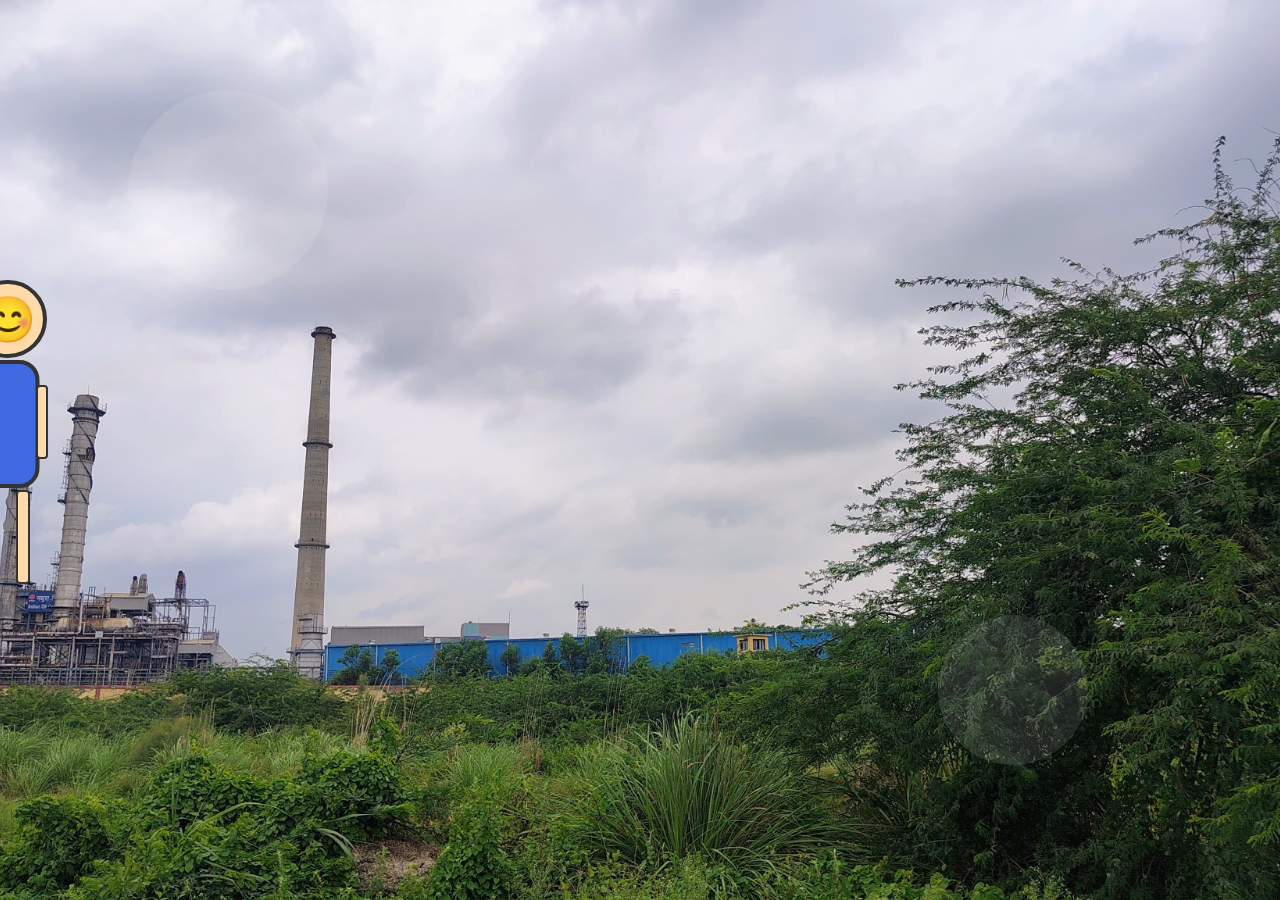
<file: index.html>
<!DOCTYPE html>
<html lang="en">

<head>
    <meta charset="UTF-8">
    <meta name="viewport" content="width=device-width, initial-scale=1.0">
    <title>E-Gallery Login Page</title>
    <style>
        body,
        html {
            height: 100%;
            margin: 0;
            display: flex;
            justify-content: center;
            align-items: center;
            background: url('iocl12.jpg') no-repeat center center fixed;
            background-size: cover;
            font-family: 'Arial', sans-serif;
        }

        .container {
            position: relative;
            width: 100vw;
            height: 100vh;
            overflow: hidden;
        }

        /* CSS Cartoon Character */
        .man {
            position: absolute;
            width: 175px;
            height: 350px;
            bottom: 30%;
            left: -80px;
            animation: walkToLogin 5s ease-in-out forwards;
            z-index: 10;
        }

        .character {
            position: relative;
            width: 100%;
            height: 100%;
        }

        /* Head */
        .head {
            position: absolute;
            width: 70px;
            height: 70px;
            background: #ffdbac;
            border-radius: 50%;
            top: 0;
            left: 50%;
            transform: translateX(-50%);
            border: 4px solid #333;
        }

        .head::before {
            content: '😊';
            position: absolute;
            top: 50%;
            left: 50%;
            transform: translate(-50%, -50%);
            font-size: 45px;
        }

        /* Body */
        .body {
            position: absolute;
            width: 55px;
            height: 120px;
            background: #4169e1;
            top: 80px;
            left: 50%;
            transform: translateX(-50%);
            border-radius: 20px;
            border: 4px solid #333;
        }

        /* Arms */
        .arms {
            position: absolute;
            top: 105px;
            left: 50%;
            transform: translateX(-50%);
        }

        .arm {
            position: absolute;
            width: 8px;
            height: 70px;
            background: #ffdbac;
            border-radius: 4px;
            border: 2px solid #333;
            transform-origin: top center;
        }

        .left-arm {
            left: -40px;
            animation: armSwingL 0.6s ease-in-out infinite alternate;
        }

        .right-arm {
            right: -40px;
            animation: armSwingR 0.6s ease-in-out infinite alternate;
        }

        /* Legs */
        .legs {
            position: absolute;
            top: 210px;
            left: 50%;
            transform: translateX(-50%);
        }

        .leg {
            position: absolute;
            width: 10px;
            height: 90px;
            background: #ffdbac;
            border-radius: 4px;
            border: 2px solid #333;
            transform-origin: top center;
        }

        .left-leg {
            left: -22px;
            animation: legWalkL 0.6s ease-in-out infinite alternate;
        }

        .right-leg {
            right: -22px;
            animation: legWalkR 0.6s ease-in-out infinite alternate;
        }

        /* Login Box */
        .login-box {
            position: absolute;
            top: 50%;
            left: 50%;
            transform: translate(-50%, -50%) scale(0.8);
            width: 350px;
            padding: 40px;
            background: rgba(255, 255, 255, 0.95);
            backdrop-filter: blur(10px);
            border-radius: 20px;
            box-shadow: 0 15px 35px rgba(0, 0, 0, 0.2);
            text-align: center;
            opacity: 0;
            transition: all 0.5s ease;
        }

        .login-box h2 {
            color: #333;
            margin-bottom: 30px;
            font-size: 2em;
            text-shadow: 2px 2px 4px rgba(0, 0, 0, 0.1);
        }

        .input-group {
            margin-bottom: 20px;
        }

        .login-box input {
            width: 100%;
            padding: 15px;
            border: 2px solid #ddd;
            border-radius: 10px;
            font-size: 16px;
            outline: none;
            transition: all 0.3s ease;
            box-sizing: border-box;
        }

        .login-box input:focus {
            border-color: #667eea;
            box-shadow: 0 0 10px rgba(102, 126, 234, 0.3);
            transform: translateY(-2px);
        }

        .login-btn {
            width: 100%;
            padding: 15px;
            background: linear-gradient(45deg, #667eea, #764ba2);
            color: white;
            border: none;
            border-radius: 10px;
            font-size: 16px;
            font-weight: bold;
            cursor: pointer;
            transition: all 0.3s ease;
            margin-top: 20px;
        }

        .login-btn:hover {
            transform: translateY(-2px);
            box-shadow: 0 10px 25px rgba(0, 0, 0, 0.2);
            background: linear-gradient(45deg, #764ba2, #667eea);
        }

        .credentials-hint {
            margin-top: 20px;
            color: #666;
            font-size: 12px;
            background: rgba(102, 126, 234, 0.1);
            padding: 10px;
            border-radius: 8px;
        }

        /* Animations */
        @keyframes walkToLogin {
            0% {
                left: -80px;
            }

            80% {
                left: calc(50% + 200px);
            }

            100% {
                left: calc(50% + 200px);
            }
        }

        @keyframes armSwingL {
            0% {
                transform: rotate(-20deg);
            }

            100% {
                transform: rotate(20deg);
            }
        }

        @keyframes armSwingR {
            0% {
                transform: rotate(20deg);
            }

            100% {
                transform: rotate(-20deg);
            }
        }

        @keyframes legWalkL {
            0% {
                transform: rotate(-30deg);
            }

            100% {
                transform: rotate(30deg);
            }
        }

        @keyframes legWalkR {
            0% {
                transform: rotate(30deg);
            }

            100% {
                transform: rotate(-30deg);
            }
        }

        /* Background decorations */
        .container::before {
            content: '';
            position: absolute;
            width: 200px;
            height: 200px;
            background: rgba(255, 255, 255, 0.1);
            border-radius: 50%;
            top: 10%;
            left: 10%;
            animation: float 6s ease-in-out infinite;
        }

        .container::after {
            content: '';
            position: absolute;
            width: 150px;
            height: 150px;
            background: rgba(255, 255, 255, 0.1);
            border-radius: 50%;
            bottom: 15%;
            right: 15%;
            animation: float 8s ease-in-out infinite reverse;
        }

        @keyframes float {

            0%,
            100% {
                transform: translateY(0px) rotate(0deg);
            }

            50% {
                transform: translateY(-20px) rotate(180deg);
            }
        }

        /* Responsive */
        @media (max-width: 768px) {
            .login-box {
                width: 90%;
                max-width: 350px;
                padding: 30px;
            }

            .man {
                width: 50px;
                height: 100px;
            }
        }
    </style>
</head>

<body>
    <div class="container">
        <!-- Animated cartoon man -->
        <div class="man" id="cartoonMan">
            <div class="character">
                <!-- Simple CSS cartoon character -->
                <div class="head"></div>
                <div class="body"></div>
                <div class="legs">
                    <div class="leg left-leg"></div>
                    <div class="leg right-leg"></div>
                </div>
                <div class="arms">
                    <div class="arm left-arm"></div>
                    <div class="arm right-arm"></div>
                </div>
            </div>
        </div>

        <!-- Login form -->
        <div class="login-box" id="loginBox">
            <div style="display: flex; align-items: center; justify-content: center; margin-bottom: 10px;">
                <img src="indian-oil-logo (1).png" alt="IOCL Logo"
                    style="width: 50px; height: 60px; border-radius: 50%; object-fit: cover; margin-right: 12px; background: #fff;">
                <h1 style="margin: 0; color: #667eea; letter-spacing: 2px; font-size: 1.7em;">E-IOCL GALLERY</h1>
            </div>
            <h2>Login</h2>
            <div class="input-group">
                <input type="text" placeholder="Username" id="username" required>
            </div>
            <div class="input-group">
                <input type="password" placeholder="Password" id="password" required>
            </div>
            <button onclick="login()" class="login-btn">Login</button>
        </div>
    </div>
    <script>
        // Wait for page to load
        window.addEventListener('load', function () {
            // Animate the cartoon man walking toward login box
            const cartoonMan = document.getElementById('cartoonMan');
            const loginBox = document.getElementById('loginBox');

            // After 5 seconds (when walk animation completes), show login box
            setTimeout(() => {
                loginBox.style.opacity = '1';
                loginBox.style.transform = 'translate(-50%, -50%) scale(1)';
                // Stop walking animation and set static position
                cartoonMan.style.animation = 'none';
                cartoonMan.style.left = 'calc(50% + 200px)';
                cartoonMan.classList.add('standing');
            }, 5000);
        });

        // Login function
        function login() {
            const username = document.getElementById('username').value;
            const password = document.getElementById('password').value;

            if (username === "ARJUN RAJPUT" && password === "12345678") {
                // Redirect to the gallery page
                window.location.href = "gallery.html";
            } else {

                alert('Incorrect username or password. Please try again.');
                // Clear the fields
                document.getElementById('username').value = '';
                document.getElementById('password').value = '';
            }
        }
    </script>
</body>

</html>
</file>
